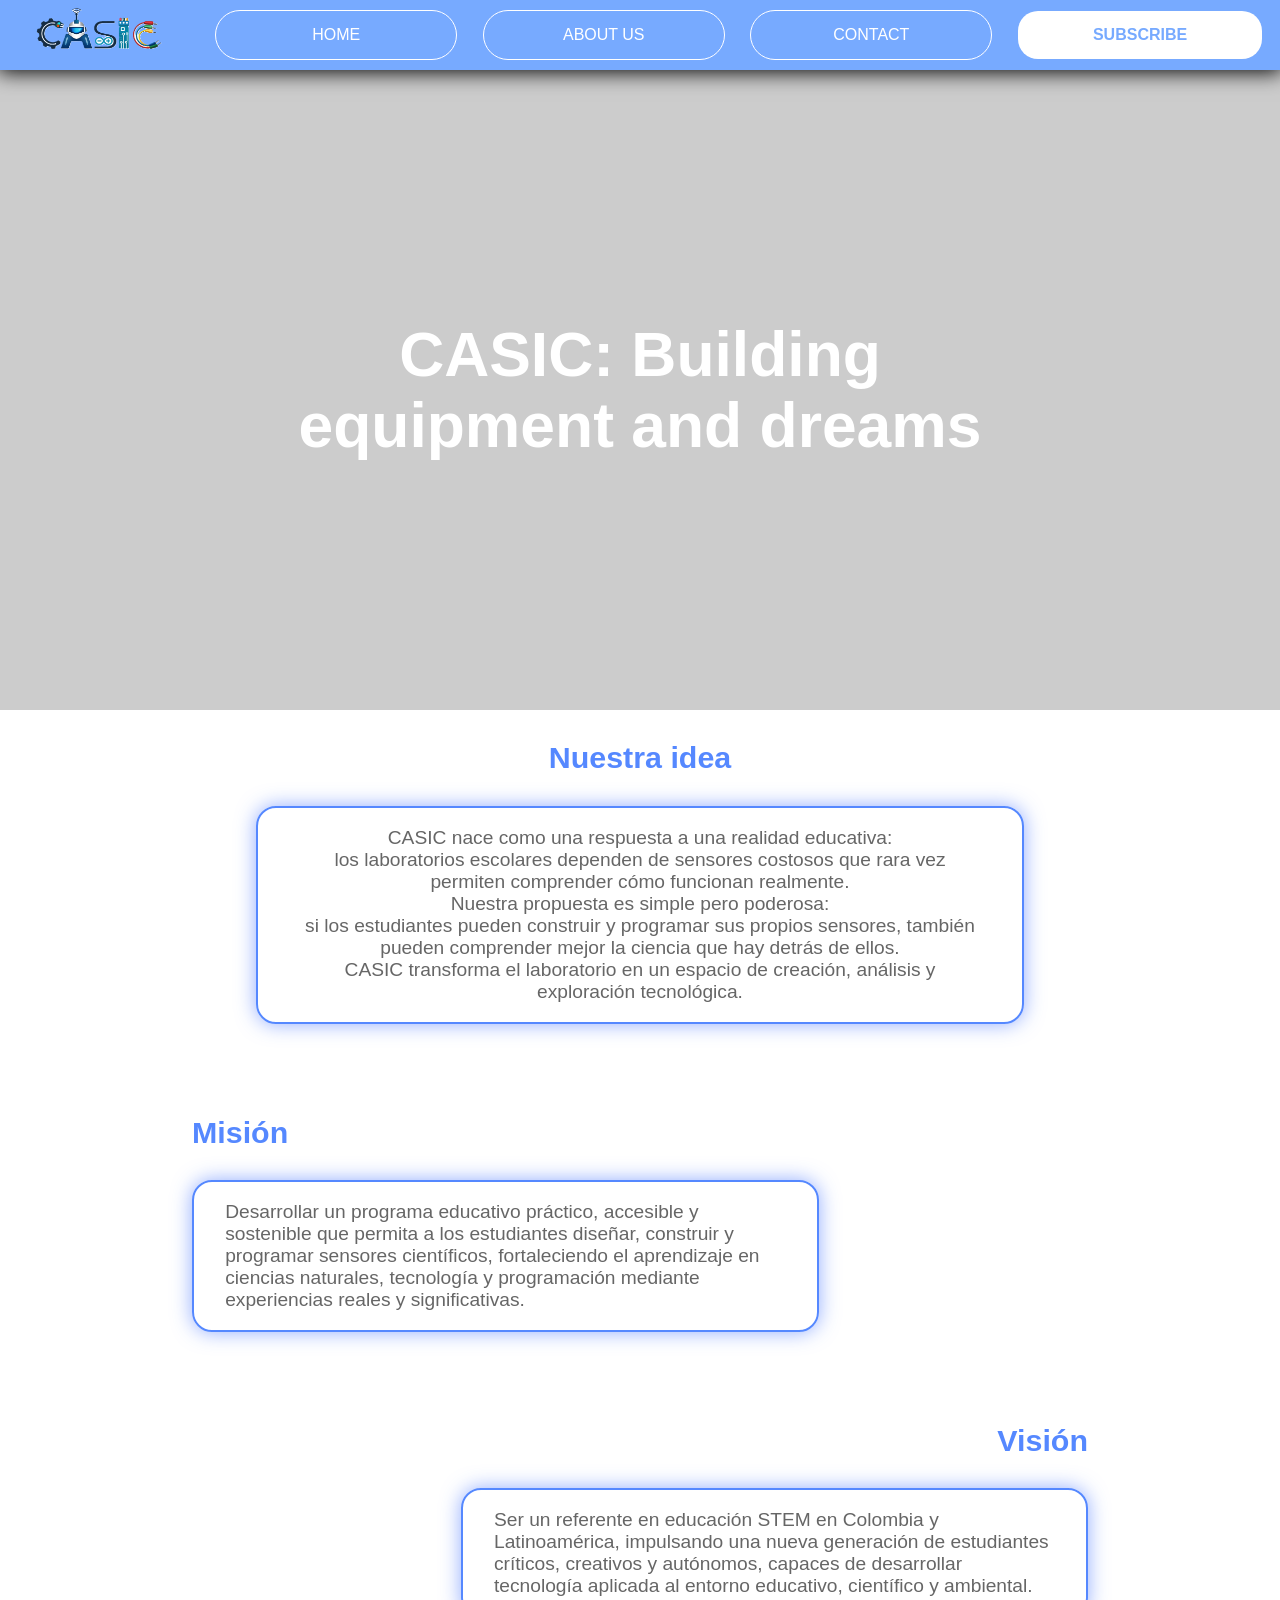
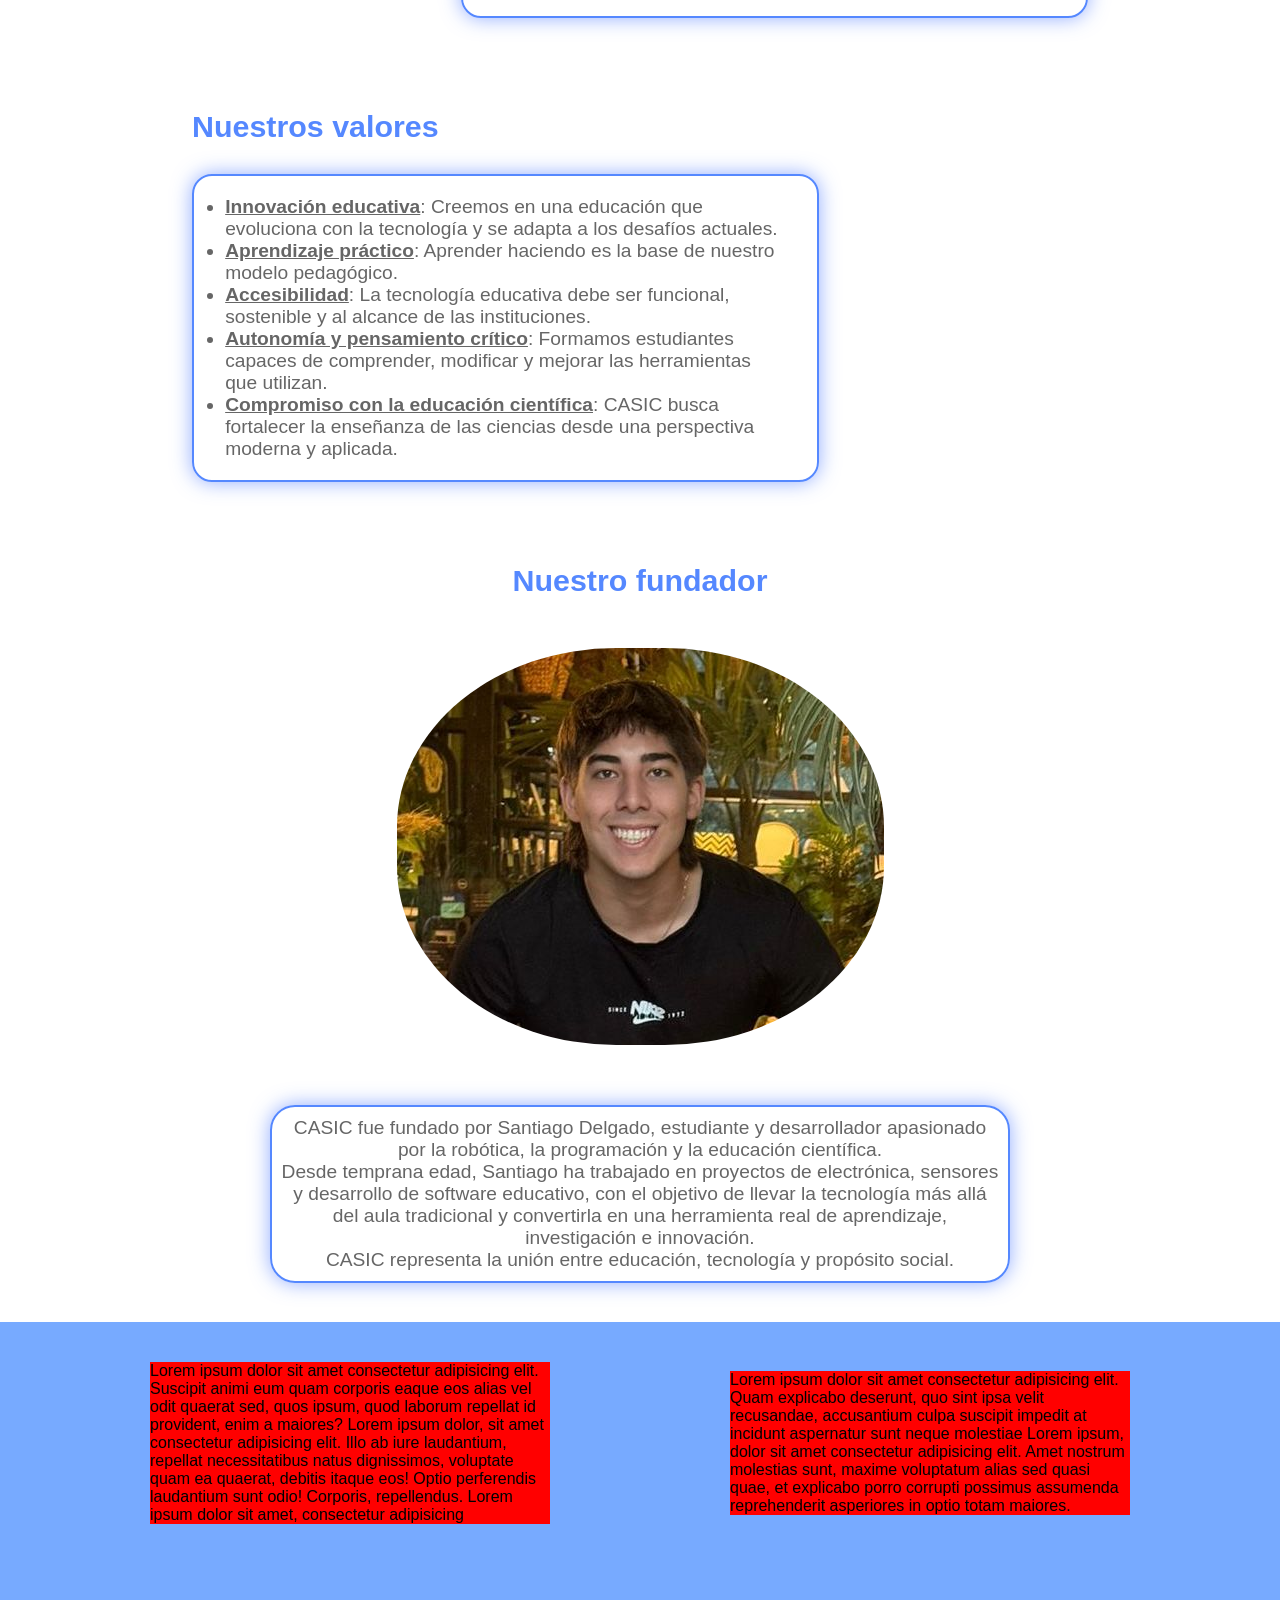
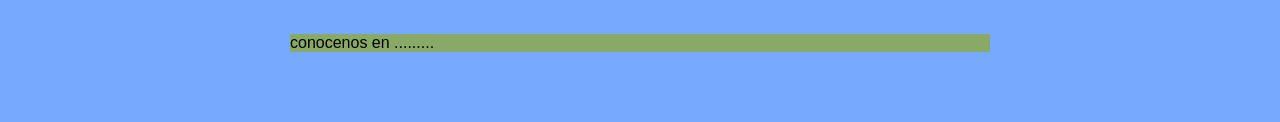
<file: mi proyecto/aboutus.html>
<!DOCTYPE html>
<html lang="en">
<head>
    <meta charset="UTF-8">
    <meta name="viewport" content="width=device-width, initial-scale=1.0">
    <title>CASIC</title>
    <link rel="stylesheet" href="aboutus.css">
        <link rel="icon" href="LOGO.png">
</head>
<body>
    <nav>
        <a href="home.html">
        <img class="imagen" src="LOGO.png" alt="">
        </a>
        <ul class="navegador">
            <li class="navegador__item">
                <a href="home.html" class="navegador__link" >HOME</a>
            </li>
            <li class="navegador__item">
                <a href="#about_us" class="navegador__link">ABOUT US</a>
            </li>
            <li class="navegador__item">
                <a href="contact.html" class="navegador__link">CONTACT</a>
            </li>
            <li class="navegador__item__sus">
                <a href="#" class="navegador__link__sus">SUBSCRIBE</a>
            </li>
        </ul>
    </nav>
    <header class="header">
            <div class="overlay"></div>
            <h1 class="header__title">CASIC: Building equipment and dreams</h1>
    </header>
    <main>
        <div class="about-us" id="about_us">
            <div class="about__contenedor__1">
                <h3 class="contenedor__1__titulo">Nuestra idea</h3>
                <div class="about__contenedor__1_1">
                    <p class="contenedor__1_1__p">
                        CASIC nace como una respuesta a una realidad educativa: <br>
                        los laboratorios escolares dependen de sensores costosos que rara vez permiten comprender cómo funcionan realmente. <br>
                        Nuestra propuesta es simple pero poderosa: <br>
                        si los estudiantes pueden construir y programar sus propios sensores, también pueden comprender mejor la ciencia que hay detrás de ellos. <br>
                        CASIC transforma el laboratorio en un espacio de creación, análisis y exploración tecnológica.
                    </p>
                </div>
            </div>
            <div class="about__contenedor__2">
                <h3 class="contenedor__2__titulo">Misión</h3>
                <div class="about__contenedor__2_2">
                    <p class="contenedor__2_2__p">
                        Desarrollar un programa educativo práctico, accesible y sostenible que permita a los estudiantes diseñar, construir y programar sensores científicos, fortaleciendo el aprendizaje en ciencias naturales, tecnología y programación mediante experiencias reales y significativas.
                    </p>
                </div>
            </div>
            <div class="about__contenedor__3">
                <h3 class="contenedor__3__titulo">Visión</h3>
                <div class="about__contenedor__3_3">
                    <p class="contenedor__3_3__p">
                        Ser un referente en educación STEM en Colombia y Latinoamérica, impulsando una nueva generación de estudiantes críticos, creativos y autónomos, capaces de desarrollar tecnología aplicada al entorno educativo, científico y ambiental.
                    </p>
                </div>
            </div>
            <div class="about__contenedor__4">
                <h3 class="contenedor__4__titulo">Nuestros valores</h3>
                <div class="about__contenedor__4_4">
                    <ul class="contenedor__4_4__lista">
                        <li class="contenedro__4_4__elemento">
                            <span>Innovación educativa</span>: Creemos en una educación que evoluciona con la tecnología y se adapta a los desafíos actuales. 
                        </li>
                        <li>
                            <span>Aprendizaje práctico</span>: Aprender haciendo es la base de nuestro modelo pedagógico.
                        </li>
                        <li>
                            <span>Accesibilidad</span>: La tecnología educativa debe ser funcional, sostenible y al alcance de las instituciones.
                        </li>
                        <li>
                            <span>Autonomía y pensamiento crítico</span>: Formamos estudiantes capaces de comprender, modificar y mejorar las herramientas que utilizan.
                        </li>
                        <li>
                            <span>Compromiso con la educación científica</span>: CASIC busca fortalecer la enseñanza de las ciencias desde una perspectiva moderna y aplicada.
                        </li>
                    </ul>
                </div>
            </div>
            <div class="about__contenedor__5">
                <h3 class="contenedor__5__titulo">Nuestro fundador</h3>
                <div class="im">
                    <img class="mi__foto" src="mi_foto.jpeg" alt="foto del fundador">
                </div>
                <p class="contenedor__5__p">CASIC fue fundado por Santiago Delgado, estudiante y desarrollador apasionado por la robótica, la programación y la educación científica. <br>
                Desde temprana edad, Santiago ha trabajado en proyectos de electrónica, sensores y desarrollo de software educativo, con el objetivo de llevar la tecnología más allá del aula tradicional y convertirla en una herramienta real de aprendizaje, investigación e innovación. <br>
                CASIC representa la unión entre educación, tecnología y propósito social.
                </p>
            </div>
        </div>
    </main>
    <footer>
        <div class="footer__info">
            Lorem ipsum dolor sit amet consectetur adipisicing elit. Suscipit animi eum quam corporis eaque eos alias vel odit quaerat sed, quos ipsum, quod laborum repellat id provident, enim a maiores?
            Lorem ipsum dolor, sit amet consectetur adipisicing elit. Illo ab iure laudantium, repellat necessitatibus natus dignissimos, voluptate quam ea quaerat, debitis itaque eos! Optio perferendis laudantium sunt odio! Corporis, repellendus.
            Lorem ipsum dolor sit amet, consectetur adipisicing 
            
        </div>
        <div class="footer__info">
            Lorem ipsum dolor sit amet consectetur adipisicing elit. Quam explicabo deserunt, quo sint ipsa velit recusandae, accusantium culpa suscipit impedit at incidunt aspernatur sunt neque molestiae 
            Lorem ipsum, dolor sit amet consectetur adipisicing elit. Amet nostrum molestias sunt, maxime voluptatum alias sed quasi quae, et explicabo porro corrupti possimus assumenda reprehenderit asperiores in optio totam maiores.
        </div>
        <div class="footer__links">
            conocenos en .........
        </div>
    </footer>
</body>
</html>
</file>
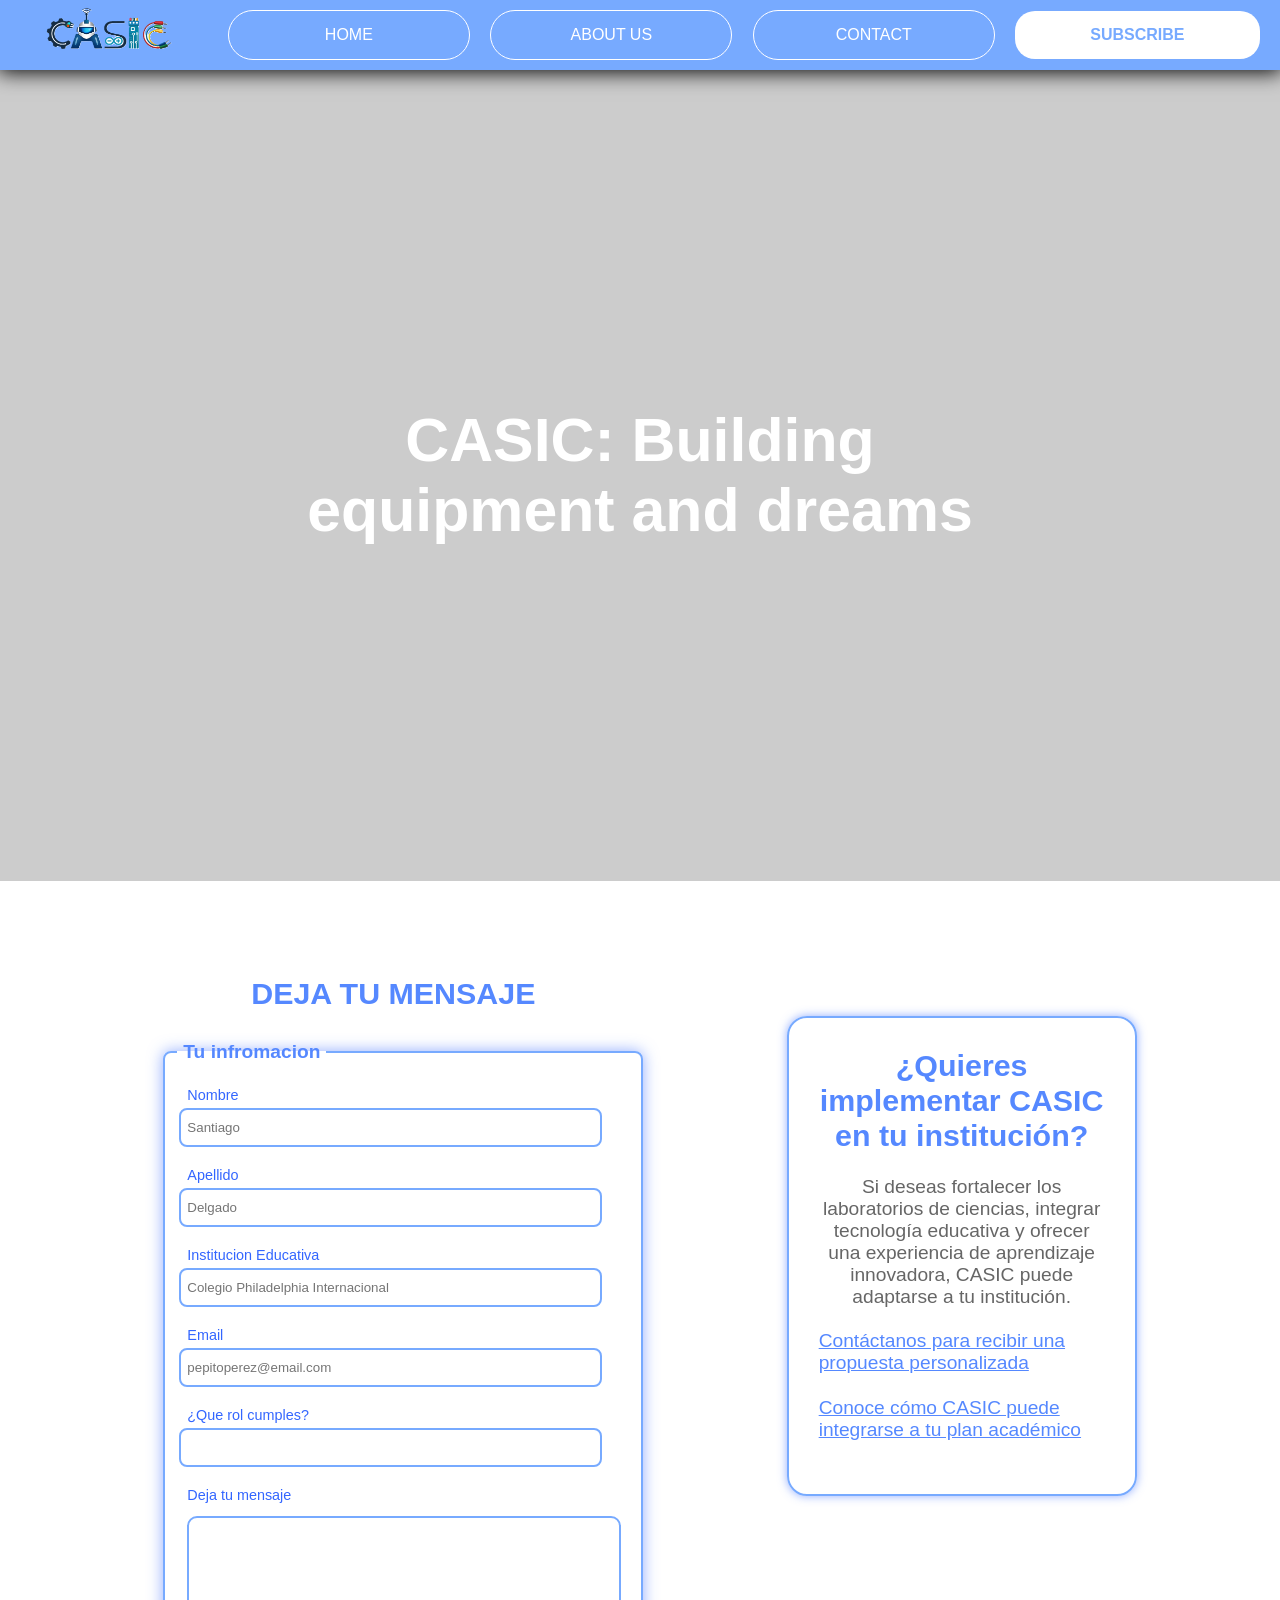
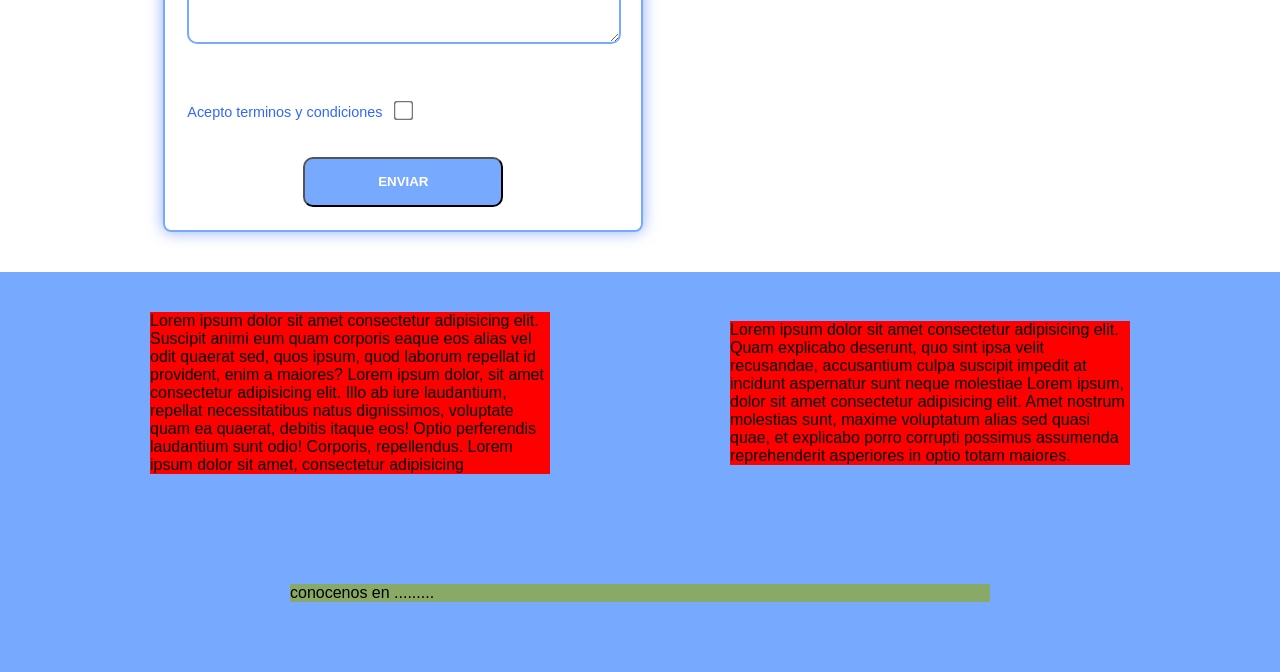
<file: mi proyecto/contact.html>
<!DOCTYPE html>
<html lang="en">
<head>
    <meta charset="UTF-8">
    <meta name="viewport" content="width=device-width, initial-scale=1.0">
    <title>Document</title>
    <link rel="stylesheet" href="contact.css">
        <link rel="icon" href="LOGO.png">
</head>
<body>
    <nav>
        <a href="home.html">
        <img class="imagen" src="LOGO.png" alt="">
        </a>
        <ul class="navegador">
            <li class="navegador__item">
                <a href="home.html" class="navegador__link" >HOME</a>
            </li>
            <li class="navegador__item">
                <a href="aboutus.html" class="navegador__link">ABOUT US</a>
            </li>
            <li class="navegador__item">
                <a href="#contact" class="navegador__link">CONTACT</a>
            </li>
            <li class="navegador__item__sus">
                <a href="#" class="navegador__link__sus">SUBSCRIBE</a>
            </li>
        </ul>
    </nav>
    <header class="header">
            <div class="overlay"></div>
            <h1 class="header__title">CASIC: Building equipment and dreams</h1>
    </header>
    <main>
        <form class="formulario">
            <h2 class="formulario__titulo">DEJA TU MENSAJE</h2>
            <fieldset class="formulario__fieldset">
                <legend class="formulario__legend">Tu infromacion</legend>
                <div class="formulario__input">
                    <label class="formulario__label" for="Nombre"> Nombre </label>
                    <input class="formulario__inp" id="Nombre" type="text" placeholder="Santiago">
                    <label class="formulario__label" for="apellido">Apellido</label>
                    <input class="formulario__inp" type="text" id="apellido" placeholder="Delgado">
                    <label class="formulario__label" for="edad">Institucion Educativa</label>
                    <input class="formulario__inp" type="number" id="edad" placeholder="Colegio Philadelphia Internacional">
                    <label class="formulario__label" for="correo"> Email </label>
                    <input class="formulario__inp" id="correo" type="email" placeholder="pepitoperez@email.com">
                <label class="formulario__label" for="referente">¿Que rol cumples?</label>
                    <input class="formulario__inp" list="referente" name="referente">
                    <datalist class="formulario__datalist" id="referente" name="type_of_user">
                        <option class="formulario__option" value="Estudiante"> Estudiante del programa CASIC<option>
                        <option class="formulario__option" value="Docente"> Docente participe del curso CASIC</option>
                        <option class="formulario__option" value="Cliente"> Colegio o directivo interesado</option>
                        <option class="formulario__option" value="Otro"> Otro tipo de persona interesada en el programa</option>
                    </datalist>
                </label>
                    <label class="formulario__label1" for="mensaje"> Deja tu mensaje
                        <textarea class="formulario__textarea" id="mensaje" rows="8" placeholder="Escribe algo aqui.">
                        </textarea>
                    </label>
                    <label class="formulario__label"> Acepto terminos y condiciones
                        <input type="checkbox" class="checkbox">
                </label>
                <button class="enviar">ENVIAR</button>
                </div>
            </fieldset>
    </form>
        <div class="contact" id="contact">
            <h3 class="contact__titulo">¿Quieres implementar CASIC en tu institución?</h3>
            <p class="contact__p">Si deseas fortalecer los laboratorios de ciencias, integrar tecnología educativa y ofrecer una experiencia de aprendizaje innovadora, CASIC puede adaptarse a tu institución.</p>
            <a class="contact__link" href="">Contáctanos para recibir una propuesta personalizada</a>
            
            <a class="contact__link" href="">Conoce cómo CASIC puede integrarse a tu plan académico</a>
        </div>
    </main>
        <footer>
        <div class="footer__info">Lorem ipsum dolor sit amet consectetur adipisicing elit. Suscipit animi eum quam corporis eaque eos alias vel odit quaerat sed, quos ipsum, quod laborum repellat id provident, enim a maiores?
        Lorem ipsum dolor, sit amet consectetur adipisicing elit. Illo ab iure laudantium, repellat necessitatibus natus dignissimos, voluptate quam ea quaerat, debitis itaque eos! Optio perferendis laudantium sunt odio! Corporis, repellendus.
        Lorem ipsum dolor sit amet, consectetur adipisicing 
            
        </div>
        <div class="footer__info">
        Lorem ipsum dolor sit amet consectetur adipisicing elit. Quam explicabo deserunt, quo sint ipsa velit recusandae, accusantium culpa suscipit impedit at incidunt aspernatur sunt neque molestiae 
        Lorem ipsum, dolor sit amet consectetur adipisicing elit. Amet nostrum molestias sunt, maxime voluptatum alias sed quasi quae, et explicabo porro corrupti possimus assumenda reprehenderit asperiores in optio totam maiores.
        </div>
        <div class="footer__links">
            conocenos en .........
        </div>
    </footer>
</body>
</html>
</file>
<file: mi proyecto/aboutus.css>
html{
    font-size: 16px;
}
@media (max-width: 768px){
    html{
        font-size: 13px;
    }
}

@media (max-width: 480px){
    html{
        font-size: 12px;
    }
}
body{
    margin: 0;
    font-family: sans-serif;
    color: #000;
    overflow-x: hidden;
}
 /* *{
    outline: 1px solid red;
}   */
/* --------------------- SECCION 1 ---------------------*/
nav {
    display: flex;
    flex-flow: row wrap;
    justify-content: space-evenly;
    align-items: center;
    position: sticky;
    top: 0;
    background-color: #7af;
    box-shadow: 0 0 20px 2px #000;
    z-index: 40;

}
.navegador{
    display: flex;
    flex-flow: row wrap;
    min-height: 70px;
    justify-content: space-around;
    align-items: center;
    list-style: none; 
    margin: 0;
    padding: 10px;
    gap: 10px;
    box-sizing: border-box;
    flex: 1 1 200px;
}
.navegador__item{
    display: flex;
    justify-content: space-evenly;
    align-items: center;
    flex: 0 1 170px;
    text-align: center;
    outline: none;
}
.navegador__item__sus{
    text-align: center;
    display: flex;
    flex: 0 1 200px;
    outline: none;
}
.navegador__link__sus{
    background-color: #fff;
    border-radius: 20px;
    padding: 15px 75px;
    flex: 0 1 200px;
    color: #7af;
    text-decoration: none;
    font-weight: bold;
    transition: padding 0.2s, background-color 0.2s, border 0.2s, color 0.2s;
    outline: none;
}
.navegador__link__sus:hover{
    padding: 15px 80px;
    background-color: #7af;
    border: 2px solid #fff;
    color: #fff;
}
.navegador__link{
    min-width: 100px;
    border: 1px solid #fff;
    border-radius: 25px;
    padding: 15px 70px;
    color: #fff;
    text-decoration: none;
    transition: padding 0.2s, background-color 0.2s;
    outline: none;
}
.navegador__link:hover{
    padding: 20px 75px;
    background-color: #fff4;
}
.imagen{
    max-width:200px;
    max-height: 60px;
    flex: 0 1 60px;
}
header{
    margin: 0;
    position: relative;
    background-image: url(https://e01-elmundo.uecdn.es/assets/multimedia/imagenes/2015/01/03/14202476833114.jpg);
    background-size:cover;
    background-repeat: no-repeat;
    display: flex;
    align-items: center;
    justify-content: center;
    z-index: 10;
    min-height: 640px;
}
.overlay{
    width: 100%;
    height: 100%;
    position: absolute; 
    background-color: #0003;
    z-index: 20;

}
.header__title{
    width: 800px;
    margin: auto;
    text-align: center;
    color: #fff;
    font-size: 3.9rem;
    z-index: 30;
}
/*--------------------- SECCION 2 ---------------------*/
main{
    max-width: 100%;
    width: 100%;
    /* padding: 0 120px; */
    box-sizing: border-box;
    margin: auto;
    display: flex;
    flex-flow: column nowrap;
}
.about__contenedor__1{
    display: flex;
    flex-flow: column wrap;
    text-align: center;
    margin: 40px 0;
    width: 60%;
    margin: auto; 
}
.contenedor__1__titulo{
    color: #58f;
    font-size: 1.9rem;
    text-align: center;
}
.about__contenedor__1_1{
    display: flex;
    flex-flow: column wrap;
    justify-content: center;
    align-items: center;
    font-size: 1.2rem;
    color: #666;
    border: 2px solid #58f;
    border-radius: 20px;
    box-shadow: 0 0 20px 0 #36f8;
    box-sizing: border-box;
    width: 100%;   
    opacity: 0;
    animation: aparecer 1.5s ease forwards;
    animation-delay: 0.6s;
}
.contenedor__1_1__p{
    flex: 0 1 100px;
    max-width: 90%;
}
@keyframes aparecer{
    to{
        opacity: 1;
    }
}
/*--------------------- SECCION 3 ---------------------*/
.about__contenedor__2{
    width: 70%;
    margin: auto;
    padding-top: 60px;
}
.about__contenedor__2_2{
    display: flex;
    flex-flow: column wrap;
    justify-content: center;
    align-items: center;
    border: 2px solid #58f;
    border-radius: 20px;
    box-shadow: 0 0 20px 0 #36f8;
    box-sizing: border-box;
    width: 0;
    height: 300px;
    overflow-x: hidden;
    animation:  desplazar 1s ease forwards ;
    animation-delay: 1.5s;
}
@keyframes desplazar{
    to{
        width: 70%;
        height: auto;
    }
}
.contenedor__2__titulo{
    color: #58f;
    font-size: 1.9rem;
}
.contenedor__2_2__p{
    font-size: 1.2rem;
    color: #666;
    width: 90%;
    opacity: 0;
    animation: aparecer 1.5s ease forwards;
    animation-delay: 2s;
}
.about__contenedor__3{
    display: flex;
    flex-flow: column wrap;
    justify-content: start;
    align-items: end;
    width: 70%;
    margin: auto;
    padding-top: 60px;
    text-align: start;
}
.about__contenedor__3_3{
    display: flex;
    flex-flow: column wrap;
    justify-content: center;
    align-items: center;;
    border: 2px solid #58f;
    border-radius: 20px;
    box-shadow: 0 0 20px 0 #36f8;
    box-sizing: border-box;
    width: 0;
    height: 300px;
    overflow-x: hidden;
    animation:  desplazar 1s ease forwards ;
    animation-delay: 1.7s;
}
.contenedor__3__titulo{
    color: #58f;
    font-size: 1.9rem;
}
.contenedor__3_3__p{
    font-size: 1.2rem;
    color: #666;
    width: 90%;
    opacity: 0;
    animation: aparecer 1.5s ease forwards;
    animation-delay: 2.2s;
}
.about__contenedor__4{
    width: 70%;
    margin: auto;
    padding-top: 60px;
}
.about__contenedor__4_4{
    display: flex;
    flex-flow: column wrap;
    justify-content: center;
    align-items: center;
    border: 2px solid #58f;
    border-radius: 20px;
    box-shadow: 0 0 20px 0 #36f8;
    box-sizing: border-box;
    width: 0;
    height: 300px;
    overflow-x: hidden;
    animation:  desplazar 1s ease forwards ;
    animation-delay: 1.9s;
}
.contenedor__4__titulo{
    color: #58f;
    font-size: 1.9rem;
}
.contenedor__4_4__lista{
    font-size: 1.2rem;
    color: #666;
    width: 90%;
    margin: 0;
    padding: 20px;
    opacity: 0;
    animation: aparecer 1.5s ease forwards;
    animation-delay: 2.4s;
}
.contenedor__4_4__elemento{
    width: 100%;
}
span{
    font-weight: bold;
    text-decoration: underline;
}
/*--------------------- SECCION 4 ---------------------*/
.about__contenedor__5{
    display: flex;
    flex-flow: column wrap;
    justify-content: center;
    align-items: center;
    width: 70%;
    margin: auto;
    margin-top: 50px;
    box-sizing: border-box;
}
.contenedor__5__titulo{
    color: #58f;
    font-size: 1.9rem;
}
.contenedor__5__p{
    color: #666;
    font-size: 1.2rem;
    width: 80% ;
    text-align: center;
    margin-top:60px;
    padding: 10px;
    border: 2px solid #58f;
    box-shadow: 0 0 20px 0 #36f8;
    border-radius: 25px;
}
.im{
    display: flex;
    flex-flow: row wrap;
    justify-content: center;
    align-items: center;
    border-radius: 45%;
}
.mi__foto{
    margin: auto;
    margin-top: 20px;
    border-radius: 45%;
    max-width: 100%;
}
/*--------------------- SECCION 5 ---------------------*/
footer{
    display: flex;
    flex-flow: row wrap;
    justify-content: space-evenly;
    gap: 30px;
    align-items: center;
    min-width: 100%;
    min-height: 400px;
    background-color: #7af;
    margin-top: 20px;
}
.footer__info{
    flex: 0 1 400px;
    background-color: #f00;
}
.footer__links{
    flex: 0 1 700px;
    background-color: #8a6;
    margin-bottom: 30px;
}
</file>
<file: mi proyecto/contact.css>
html{
    font-size: 16px;
}
@media (max-width: 768px){
    html{
        font-size: 13px;
    }
}

@media (max-width: 480px){
    html{
        font-size: 12px;
    }
}
body{
    margin: 0;
    font-family: sans-serif;
    color: #000;
    overflow-x: hidden;
}
/* *{
    outline: 1px solid red;
} */
/* --------------------- SECCION 1 ---------------------*/
nav {
    display: flex;
    flex-flow: row wrap;
    justify-content: space-evenly;
    align-items: center;
    position: sticky;
    top: 0;
    background-color: #7af;
    box-shadow: 0 0 20px 2px #000;
    z-index: 40;
}
.navegador{
    display: flex;
    flex-flow: row wrap;
    min-height: 70px;
    justify-content: space-evenly;
    align-items: center;
    list-style: none;
    margin: 0;
    padding: 10px;
    gap: 10px;
    box-sizing: border-box;
    flex: 1 1 200px;
}
.navegador__item{
    display: flex;
    justify-content: space-evenly;
    align-items: center;
    flex: 0 1 170px;
    text-align: center;
    outline: none;
}
.navegador__item__sus{
    text-align: center;
    display: flex;
    flex: 0 1 200px;
    outline: none;
}
.navegador__link__sus{
    background-color: #fff;
    border-radius: 20px;
    padding: 15px 75px;
    flex: 0 1 200px;
    color: #7af;
    text-decoration: none;
    font-weight: bold;
    transition: padding 0.2s, background-color 0.2s, border 0.2s, color 0.2s;
    outline: none;
}
.navegador__link__sus:hover{
    padding: 15px 80px;
    background-color: #7af;
    border: 2px solid #fff;
    color: #fff;
}
.navegador__link{
    min-width: 100px;
    border: 1px solid #fff;
    border-radius: 25px;
    padding: 15px 70px;
    color: #fff;
    text-decoration: none;
    transition: padding 0.2s, background-color 0.2s;
    outline: none;
}
.navegador__link:hover{
    padding: 20px 75px;
    background-color: #fff4;
}
.imagen{
    margin-left: 10px;
    max-width:200px;
    max-height: 60px;
    flex: 0 1 60px;
}
header{
    margin: 0;
    position: relative;
    background-image: url(https://e01-elmundo.uecdn.es/assets/multimedia/imagenes/2015/01/03/14202476833114.jpg);
    background-size:cover;
    background-repeat: no-repeat;
    display: flex;
    align-items: center;
    justify-content: center;
    z-index: 10;
    height: 90.1vh;
    margin-bottom: 70px;
}
.overlay{
    width: 100%;
    height: 100%;
    position: absolute;
    background-color: #0003;
    z-index: 20;

}
.header__title{
    width: 60vw;
    text-align: center;
    color: #fff;
    font-size: 3.8rem;
    z-index: 30;
}
/* --------------------- SECCION 2 ---------------------*/
main{
    max-width: 1200px;
    width: 100%;
    /* padding: 0 160px; */
    box-sizing: border-box;
    margin: auto;
    display: flex;
    flex-flow: row wrap;
    justify-content: space-evenly;
    gap: 40px;
}
.formulario{
    display: flex;
    flex-flow: row wrap;
    justify-content:space-evenly;
    align-items: center;
    flex: 0 1 500px;
    gap: 5px;
}
.formulario__titulo{
    font-size: 1.9rem;
    color: #58f;
}
.formulario__fieldset{
    border: 2px solid #7af;
    border-radius: 8px;
    margin: 0 0 0 20px;
    display: flex;
    flex-flow: row wrap;
    justify-content: center;
    flex: 0 1 500px;
    box-shadow: 0 0 15px 0 #36f8;
}
.formulario__input{
    display: flex;
    flex-flow:row wrap;
    justify-content: start;
    flex: 0 1 500px;
    padding-bottom: 13px;
    
}
.formulario__inp{
    width: 90%;
    background-color: transparent;
    border: 2px solid #7af;
    padding: 10px 6px;
    border-radius: 8px;
    color: #000;
    margin: 2px;
}
.formulario__label{
    color: #36f;
    font-size: 0.9em;
    line-height: 2px;
    padding-right: 200px;
    padding: 10px;
    margin-top: 15px;
}
.formulario__label1{
    color: #36f;
    font-size: 0.9em;
    line-height: 2px;
    padding-right: 200px;
    padding: 10px;
    margin: 15px 6px 15px 0;
    width: 100%;
}
.formulario__textarea{
    width: 100%;
    min-height: 100px;
    max-height: 200px;
    margin-top: 20px;
    resize: vertical;
    font-family: sans-serif;
    color: #000;
    border: 2px solid #7af;
    border-radius: 10px;
}
.formulario__select{
    background-color: transparent;
    color: #000;
    border: 2px solid #7af;
    border-radius: 8px;
    padding: 6px;
    align-self:center;
    margin: 20px 0 5px 0;
}

.formulario__legend{
    font-size: 1.2rem;
    font-weight: bold;
    color: #58f;
    padding: 0 6px;
}
.checkbox{
    transform: scale(1.5);
    margin-left: 9px;
    margin: 10px;
}
.enviar{
    border-radius: 10px;
    width: 200px;
    height: 50px;
    margin: auto;
    margin-top: 20px;
    background-color: #7af;
    color: #fff;
    font-weight: bold;
}
/* --------------------- SECCION 4 ---------------------*/
.contact{
    display: flex;
    flex-flow: row wrap;
    justify-content: center;
    align-items: start;
    text-align: center;
    flex: 0 1 350px;
    border: 2px solid #7af;
    border-radius: 20px;
    box-shadow: 0 0 10px 0 #36f8;
    margin-top: 65px;
    margin-bottom: 20px;
    max-height: 480px;
    padding: 30px;
    box-sizing: border-box;
}
.contact__titulo{
    font-size: 1.9rem;
    color: #58f;
    margin: 0;
}
.contact__p{
    font-size: 1.2rem;
    color: #666;
    margin: 0;
}
.contact__link{
    margin: 0;
    font-size: 1.2rem;
    color: #58f;
    text-decoration: underline;
    text-align: start;
}
/* --------------------- SECCION 5 ---------------------*/
footer{
    display: flex;
    flex-flow: row wrap;
    justify-content: space-evenly;
    gap: 30px;
    align-items: center;
    min-width: 100%;
    min-height: 400px;
    background-color: #7af;
    margin-top: 40px;
}
.footer__info{
    flex: 0 1 400px;
    background-color: #f00;
}
.footer__links{
    flex: 0 1 700px;
    background-color: #8a6;
    margin-bottom: 30px;
}
</file>
